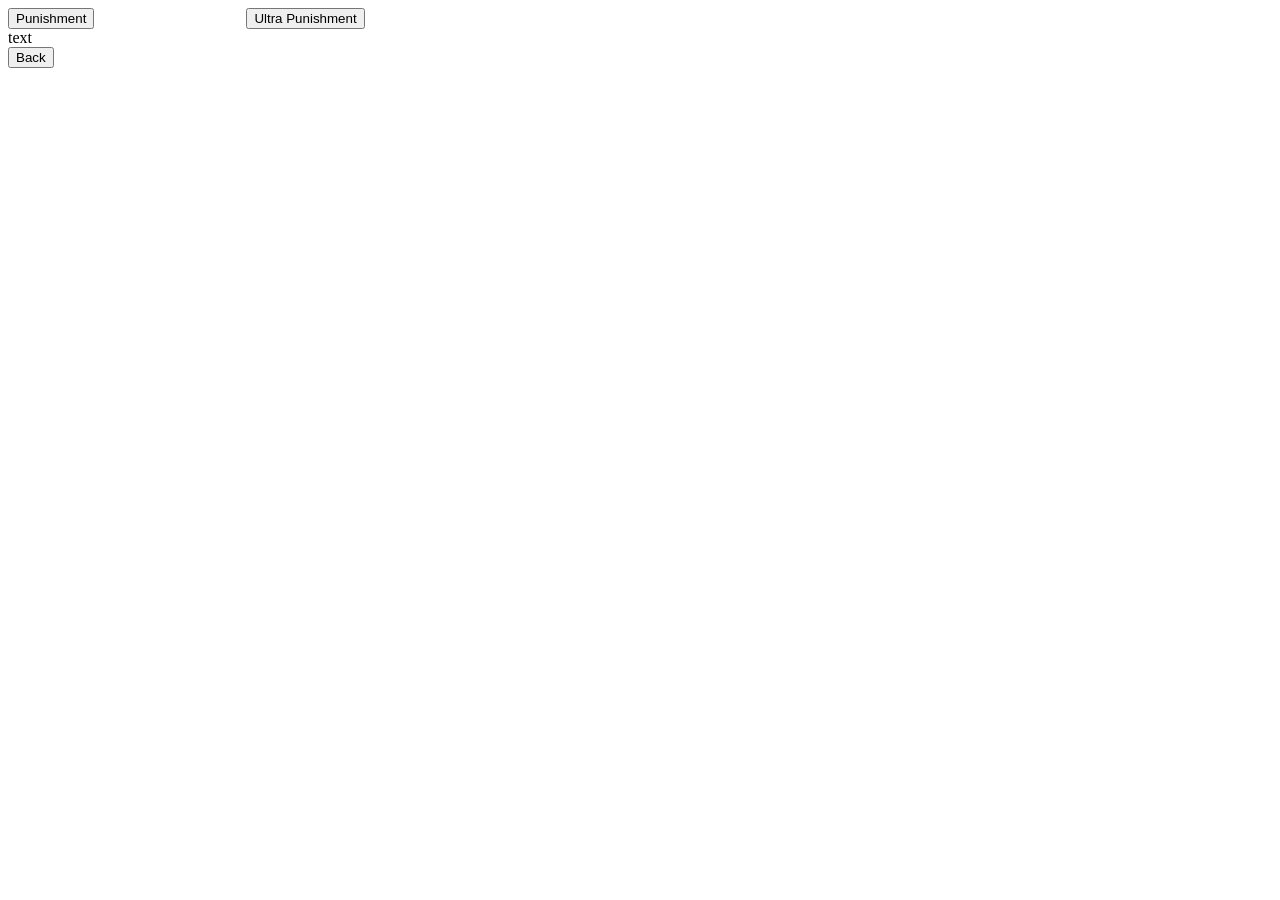
<file: index.html>
<!DOCTYPE html>
<html lang="en">
<head>
    <meta charset="UTF-8">
    <meta name="viewport" content="width=device-width, initial-scale=1.0">
    <title>Document</title>
    <link rel="stylesheet" href="css/style.css">
</head>
<body>
    <div class="main-div">
        <div class="button-div" id="buttondiv">
            <button class="button" id="pun1" onclick="runPun()">Punishment</button>
            &emsp;&emsp;&emsp;&emsp;&emsp;&emsp;&emsp;&emsp;&emsp;
            <button class="button" id="pun2" onclick="runUPun()">Ultra Punishment</button>
        </div>
        <div class="text-div" id="mainText">
            text
        </div>
        <button class="button none" id="restartButton" onclick="back()">Back</button>
    </div>
    <script lang="JavaScript" src="js/app.js"></script>
</body>
</html>
</file>
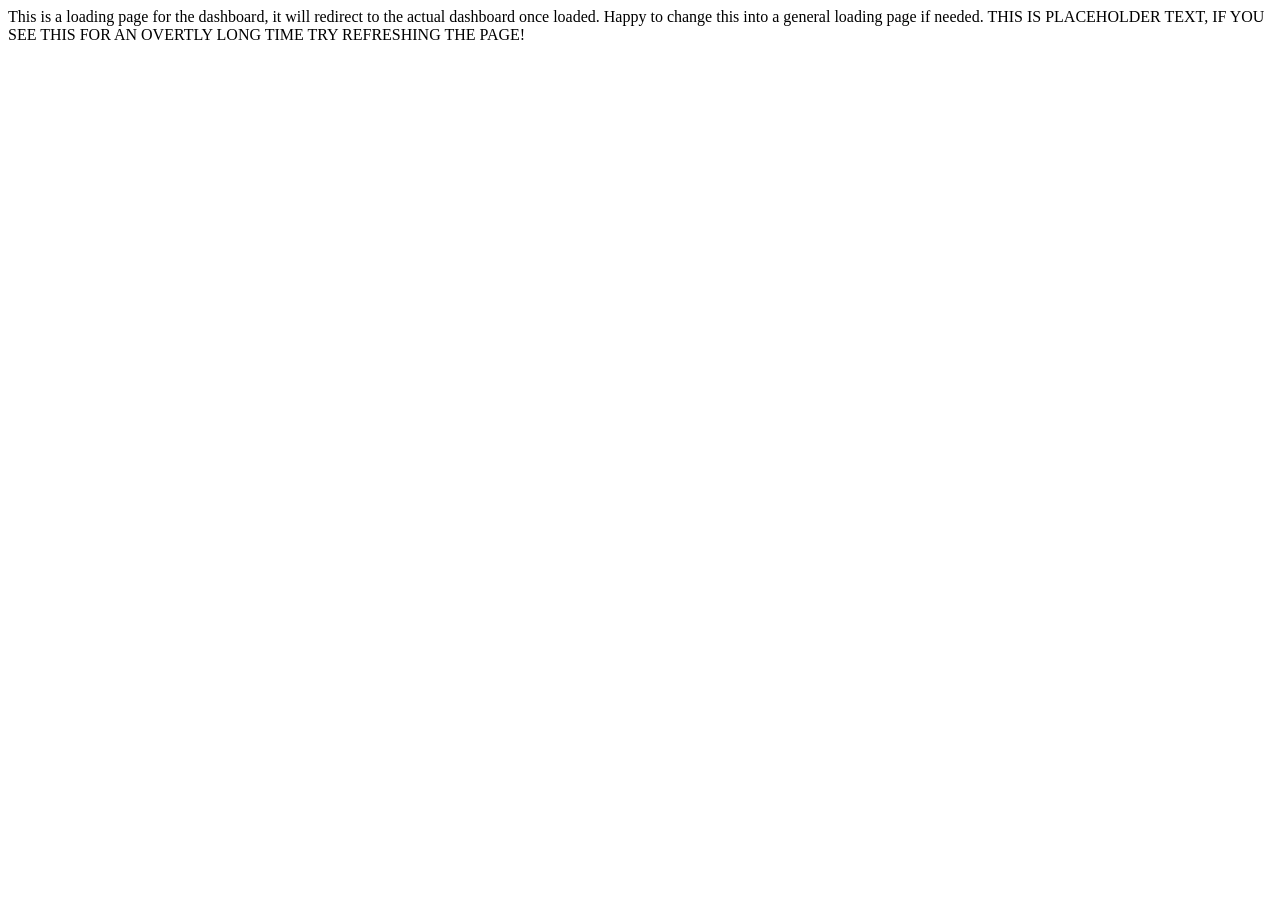
<file: html/dashboard.html>
<!DOCTYPE html>
<html lang="en">
<head>
    <meta charset="UTF-8">
    <meta name="viewport" content="width=device-width, initial-scale=1.0">
    <title>Loading...</title>
    <script src="../js/app.js" lang="JavaScript"></script>
    <script src="../js/dashboard.js" lang="JavaScript"></script>
</head> 
<comment> 
    This is a loading page for the dashboard, it will redirect to the actual dashboard once loaded.
    Happy to change this into a general loading page if needed.
</comment>
<body>
    THIS IS PLACEHOLDER TEXT, IF YOU SEE THIS FOR AN OVERTLY LONG TIME TRY REFRESHING THE PAGE!
</body>
</html>
</file>
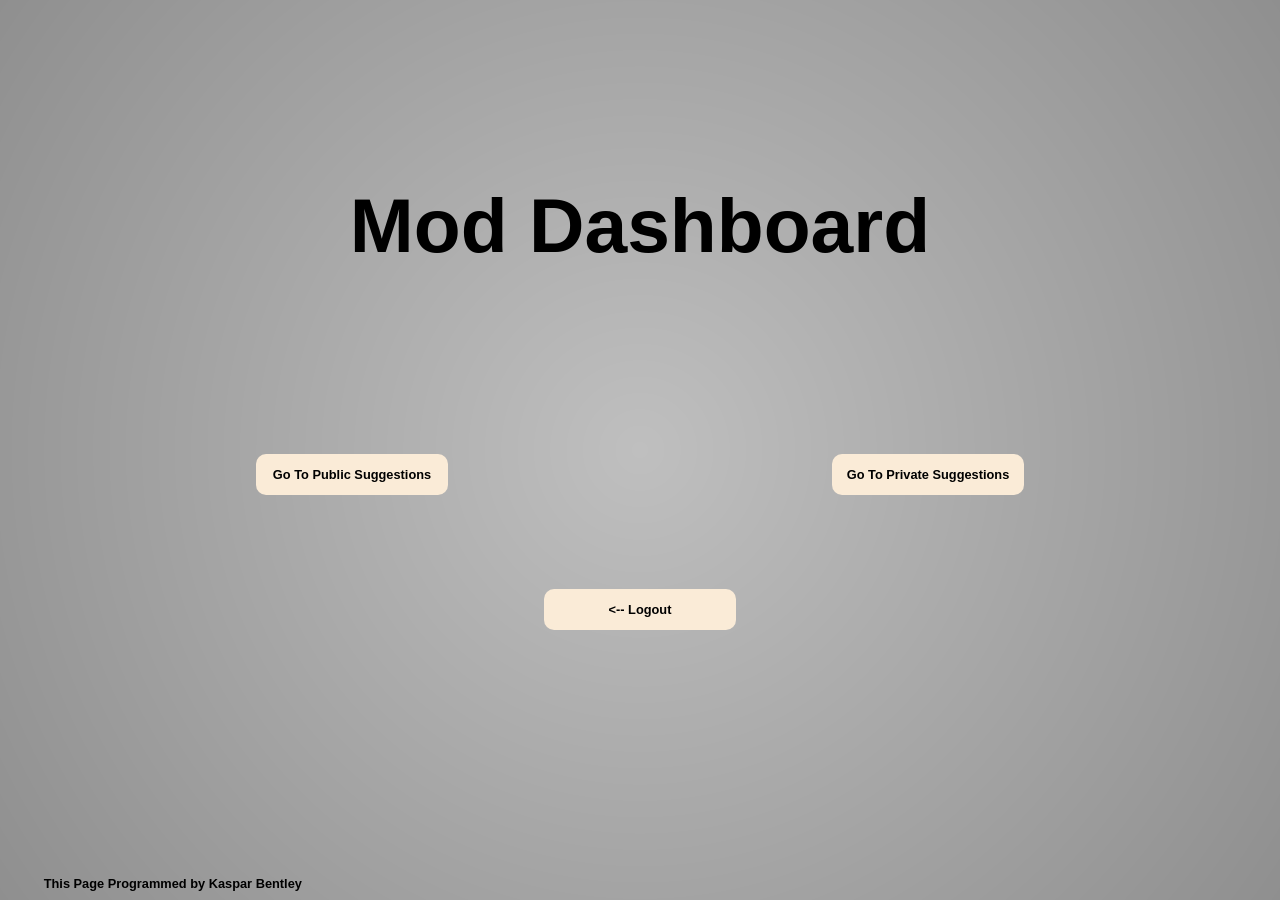
<file: html/modDashboard.html>
<!DOCTYPE html>
<html lang="en">
<head>
    <meta charset="UTF-8">
    <meta name="viewport" content="width=device-width, initial-scale=1.0">
    <title>Mod Dashboard</title>
    <link rel="stylesheet" href="../css/style.css" type="text/css">
    <script src="../js/app.js" lang="JavaScript"></script>
</head>
<body>
    <div class="mDBmainDiv">
        <div class="title">Mod Dashboard</div>
        <button id="viewPubSuggestions" class="viewButton b1" onclick="redirectTo('viewSuggestions.html')">Go To Public Suggestions</button>
        <button id="viewPrivSuggestions" class="viewButton b2" onclick="redirectTo('teospeakup.html')">Go To Private Suggestions</button>
        <button id="logout" class="viewButton logout" onclick="redirectTo('speakUp.html')"><-- Logout</button>
        <div class="credit">This Page Programmed by Kaspar Bentley</div>
    </div>
</body>

</html>
</file>
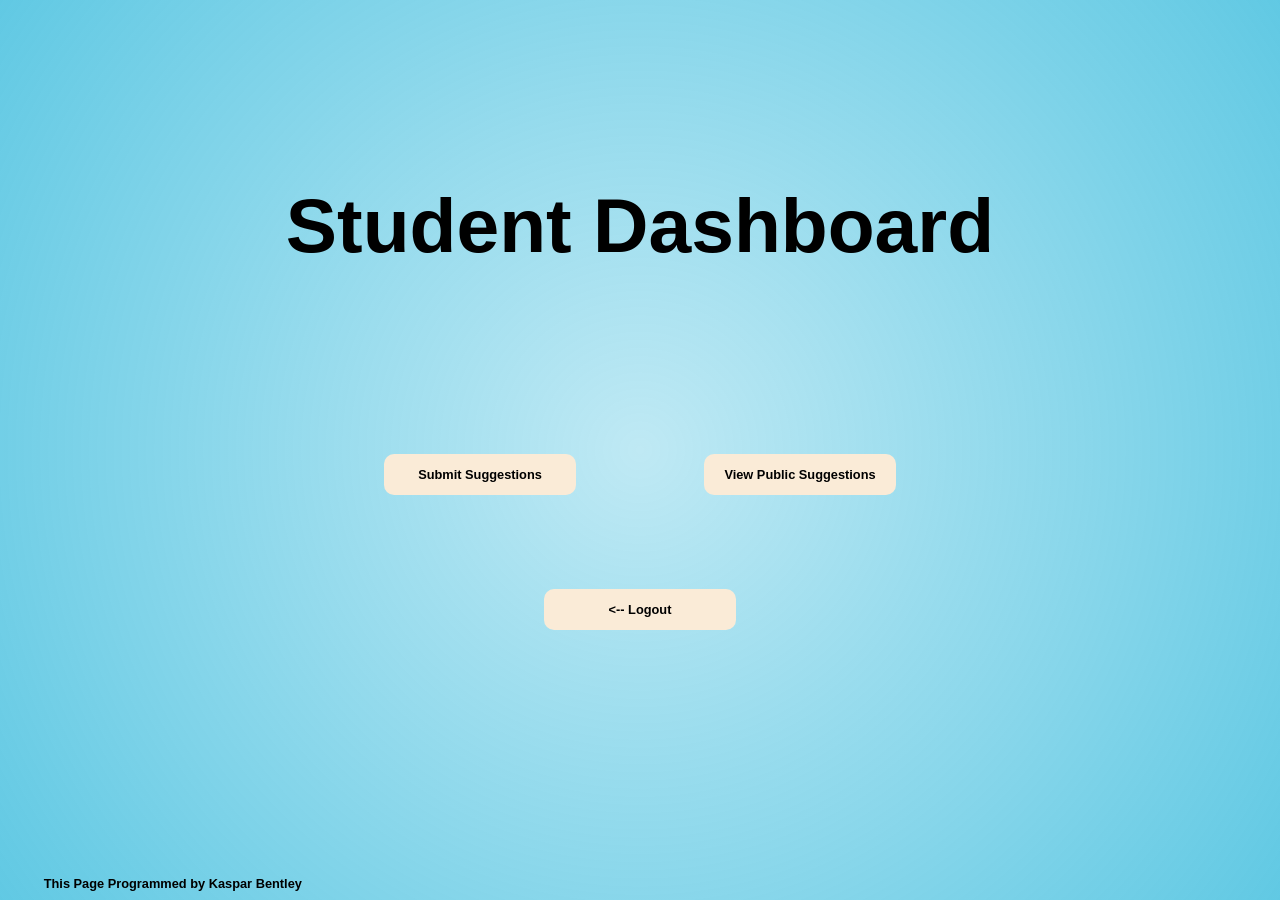
<file: html/studentDashboard.html>
<!DOCTYPE html>
<html lang="en">
<head>
    <meta charset="UTF-8">
    <meta name="viewport" content="width=device-width, initial-scale=1.0">
    <title>Student Dashboard</title>
    <link rel="stylesheet" href="../css/style.css" type="text/css">
    <script src="../js/app.js" lang="JavaScript"></script>
</head>
<body>
    <div class="sDBmainDiv">
        <div class="title">Student Dashboard</div>
        <button id="suggest" class="viewButton b4" onclick="redirectTo('suggest.html')">Submit Suggestions</button>
        <button id="viewPrivSuggestions" class="viewButton b5" onclick="redirectTo('viewSuggestions.html')">View Public Suggestions</button>
        <button id="logout" class="viewButton logout" onclick="redirectTo('speakUp.html')"><-- Logout</button>
        <div class="credit">This Page Programmed by Kaspar Bentley</div>
    </div>
</body>

</html>
</file>
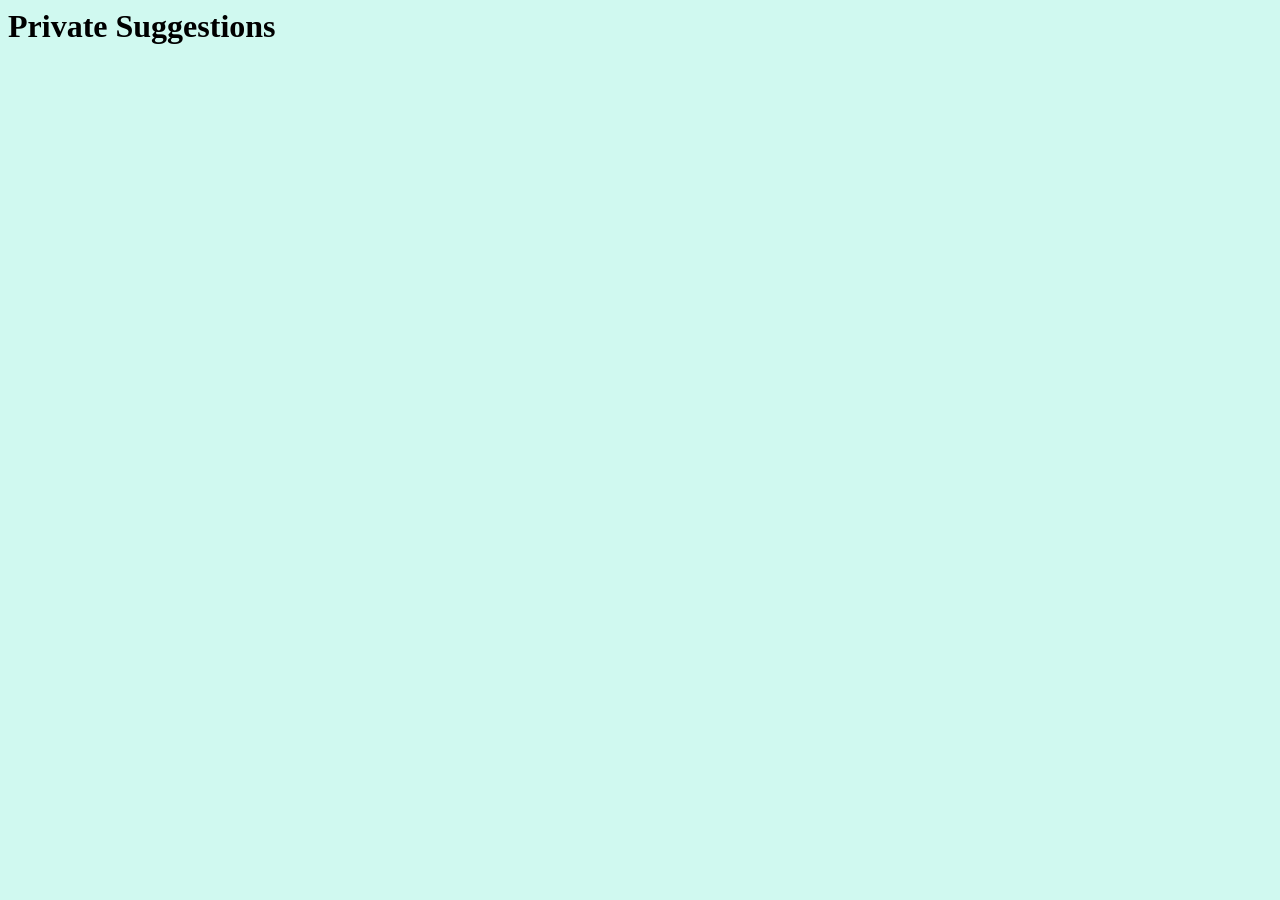
<file: html/teospeakup.html>
<HTML>
<HEAD>
<TITLE> Speak Up </TITLE>
<script src="../js/app.js" lang="JavaScript"></script>
</HEAD>
<BODY>
<BODY BGCOLOR="D0f9f0">
<H2 style="font-family:arial black;"> Speak Up </H2>
<HR>
<button onclick="redirectTo('dashboard.html')">Back to Dashboard</button>
<SCRIPT LANGUAGE="JavaScript"> 
var suggestions;
isuggestions = new Array();
function main()
{
ViewPrivateSuggestions();
}
document.body.innerHTML = ''; //clears the page of all previous html elements
document.write("<h1>");
document.write("Private Suggestions");

function ViewPrivateSuggestions() //function to view private suggestions
{
var num;
num = 0;
isuggestions = localStorage.getItem('suggestions'); //load suggestions from local storage
isuggestions = JSON.parse(isuggestions); //parse the plan into a usable format for javascript
for (n=0;n<isuggestions.length;n++) //prints private sugestions individually by looping until it has looked at all suggestions
{
    if (!isuggestions[n].public) //prints everything if suggestion is private
    { 
        num++;
        document.write("<BR><h1>"); //mostly just layout stuff
        document.write(num+". "+isuggestions[n].title);
        document.write("<BR><h4>");
        document.write(isuggestions[n].text);
        document.write("<BR><h2>"+"Response");
        document.write("<BR><h4>");
        document.write(isuggestions[n].response);
        document.write('<BR><BUTTON value='+n+' onclick="reply(this.value)">'); //button calls reply() with value 'n' when clicked
        document.write(n);
        document.write('</BUTTON><BR>');
    }
}
}

function reply(num) //get a new reply and 'save' it. Called from reply button
{
var newResponse;
newResponse = prompt("Enter response.");
isuggestions[num].response = newResponse; //change response to inputted response
alert("Response accepted.");
save(); //saves so response persists when ViewPrivateSuggestions() is reloaded
ViewPrivateSuggestions(); //calls the function from within itself to reload the page
}

function save() //save suggestions to local storage
{
localStorage.clear(); //clears storage to ensure there are no double ups of saves
localStorage.setItem("suggestions", JSON.stringify(isuggestions)); //puts new suggestions into storage
alert("Saved.");
}    
main();</SCRIPT>
</BODY>
</HTML>
</file>
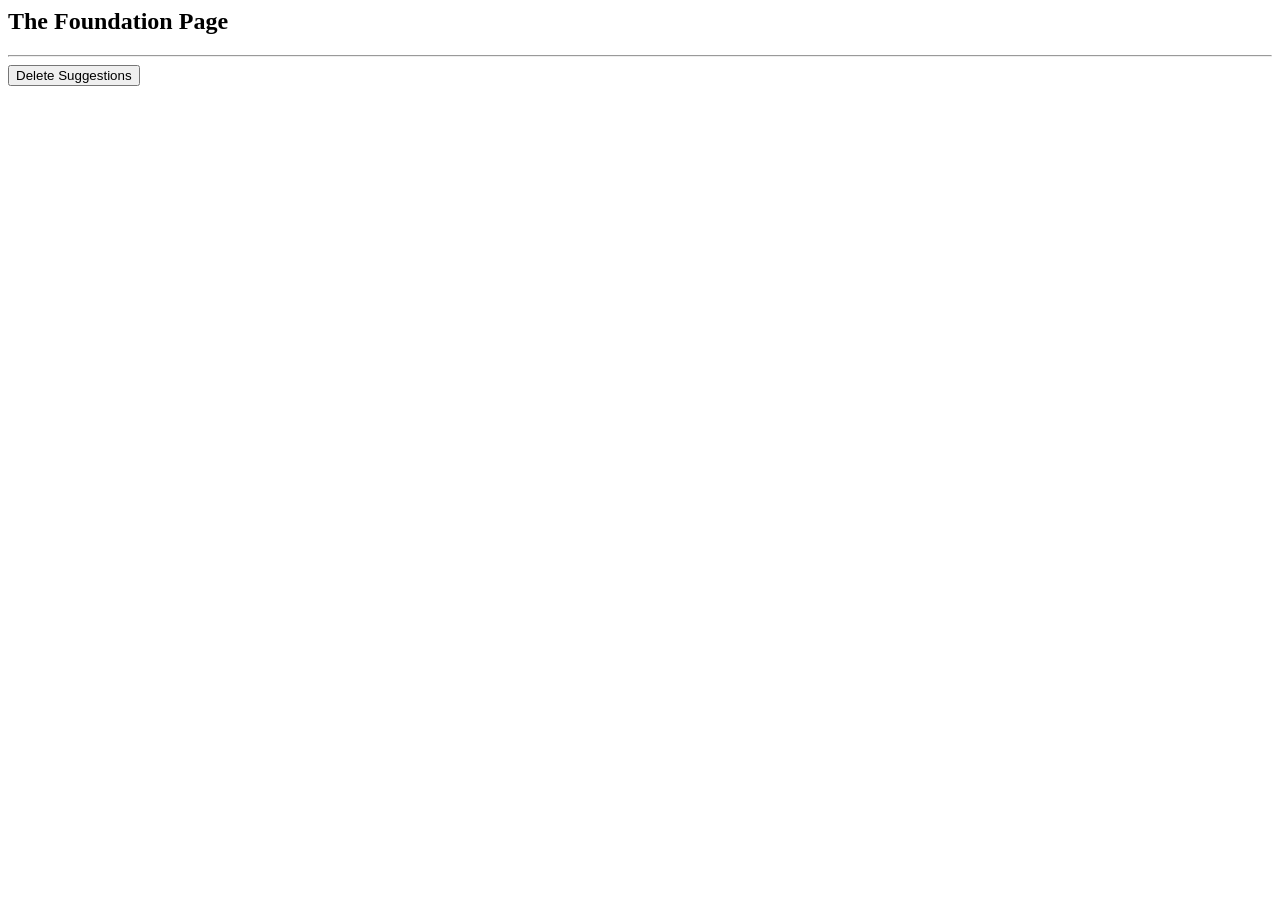
<file: html/viewSuggestions.html>
<HTML>
    <!Foundation Page for building our JavaScript programs>
    <HEAD>
    <TITLE>The foundation page</TITLE>
    <SCRIPT LANGUAGE="JavaScript" src="../js/app.js"></SCRIPT>
    <SCRIPT LANGUAGE="JavaScript" src="../js/viewSuggestions.js"></SCRIPT>
    </HEAD>
    <BODY>
    <BODY BGCOLOR="white">
    <H2>The Foundation Page</H2>
    <!Insert the name of your program here>
    <HR>
    <button onclick="deleteSuggestions()" id="deleteButton">Delete Suggestions</button>
    <div id="displayArea"> </div>
    </BODY>

    <HTML>
</file>
<file: css/style.css>
.mDBmainDiv { /* Mod Main Dashboard Background */
    width: 100%;
    height: 100%;
    position: fixed;
    margin: 0;
    padding: 0; 
    top: 0;
    left: 0;
    background-color: rgba(0, 0, 0, 0.25);
    display: flex;
    justify-content: center;
    align-items: center;
    background-image: radial-gradient(circle, rgba(0, 0, 0, 0), rgba(0, 0, 0, 0.25));
}

.sDBmainDiv { /* Student Main Dashboard Background */
    width: 100%;
    height: 100%;
    position: fixed;
    margin: 0;
    padding: 0; 
    top: 0;
    left: 0;
    background-color: rgba(3, 169, 211, 0.25);
    display: flex;
    justify-content: center;
    align-items: center;
    background-image: radial-gradient(circle, rgba(0, 0, 0, 0), rgba(3, 169, 211, 0.5));
}

.viewButton { /* General Button Style */
    margin: auto;
    padding: 1%;
    font-size: 1vw;
    font-family: 'Segoe UI', Tahoma, Geneva, Verdana, sans-serif;
    font-weight: 600;
    border: none;
    background-color: antiquewhite;
    border-radius: 10px;
    position: absolute;
    bottom: 45%;
    width: 15%;
}

.viewButton:hover { /* Changing the colour of the button when hovered */
    background-color: #f0e68c;
    cursor: pointer;
}

.viewButton:active { /* Changing the colour of the button when clicked */
    background-color: #777241;
    cursor: pointer;
}

.logout { /* Location of the logout button */
    bottom: 30%;
}

.b1 { /* Location of the View Public Suggestions button */
    left: 20%;
}

.b2 { /* Location of the View Private Suggestions button */
    right: 20%;
}

.b4 { /* Location of the Create Suggestions button */
    left: 30%;
}

.b5 { /* Location of the View Public Suggestions button */
    right: 30%;
}

.title { /* Title of the Dashboard */
    position: absolute;
    bottom: 70%;
    text-align: center;
    font-family: 'Segoe UI', Tahoma, Geneva, Verdana, sans-serif;
    font-weight: 700;
    font-size: 6vw;
    max-width: fit-content;
}

.credit { /* Credit to the creator of the dashboard */
    position: absolute;
    bottom: 1%;
    left: 1%;
    text-align: center;
    font-family: 'Segoe UI', Tahoma, Geneva, Verdana, sans-serif;
    font-weight: 700;
    font-size: 1vw;
    width: 25%;
}
</file>
